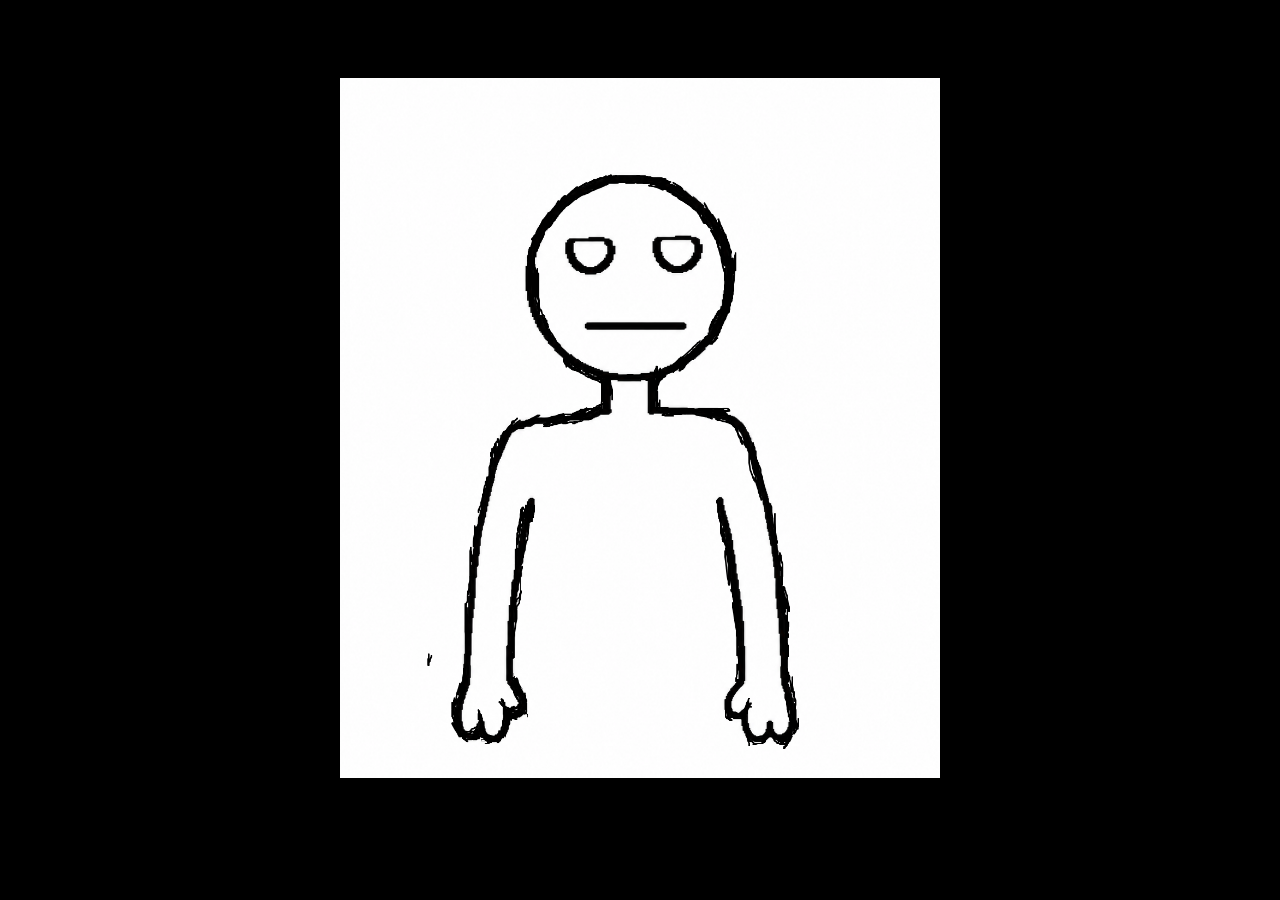
<file: index.html>
<!DOCTYPE html>
<html lang="en">

<head>
    <meta charset="UTF-8">
    <meta name="viewport" content="width=device-width, initial-scale=1.0">
    <title>div</title>
    <link rel="stylesheet" href="div.css">
</head>

<body>
    <div class="div">
        <img src="div2.png" width="600px" height="700px">
    </div>

</body>

</html>
</file>
<file: div.css>
.div {
    align-items: center;
    justify-content: center;
    margin: auto;
    display: flex;
    transform: translate(-0%, 10%);

}

body {
    background-color: black;
}
</file>
